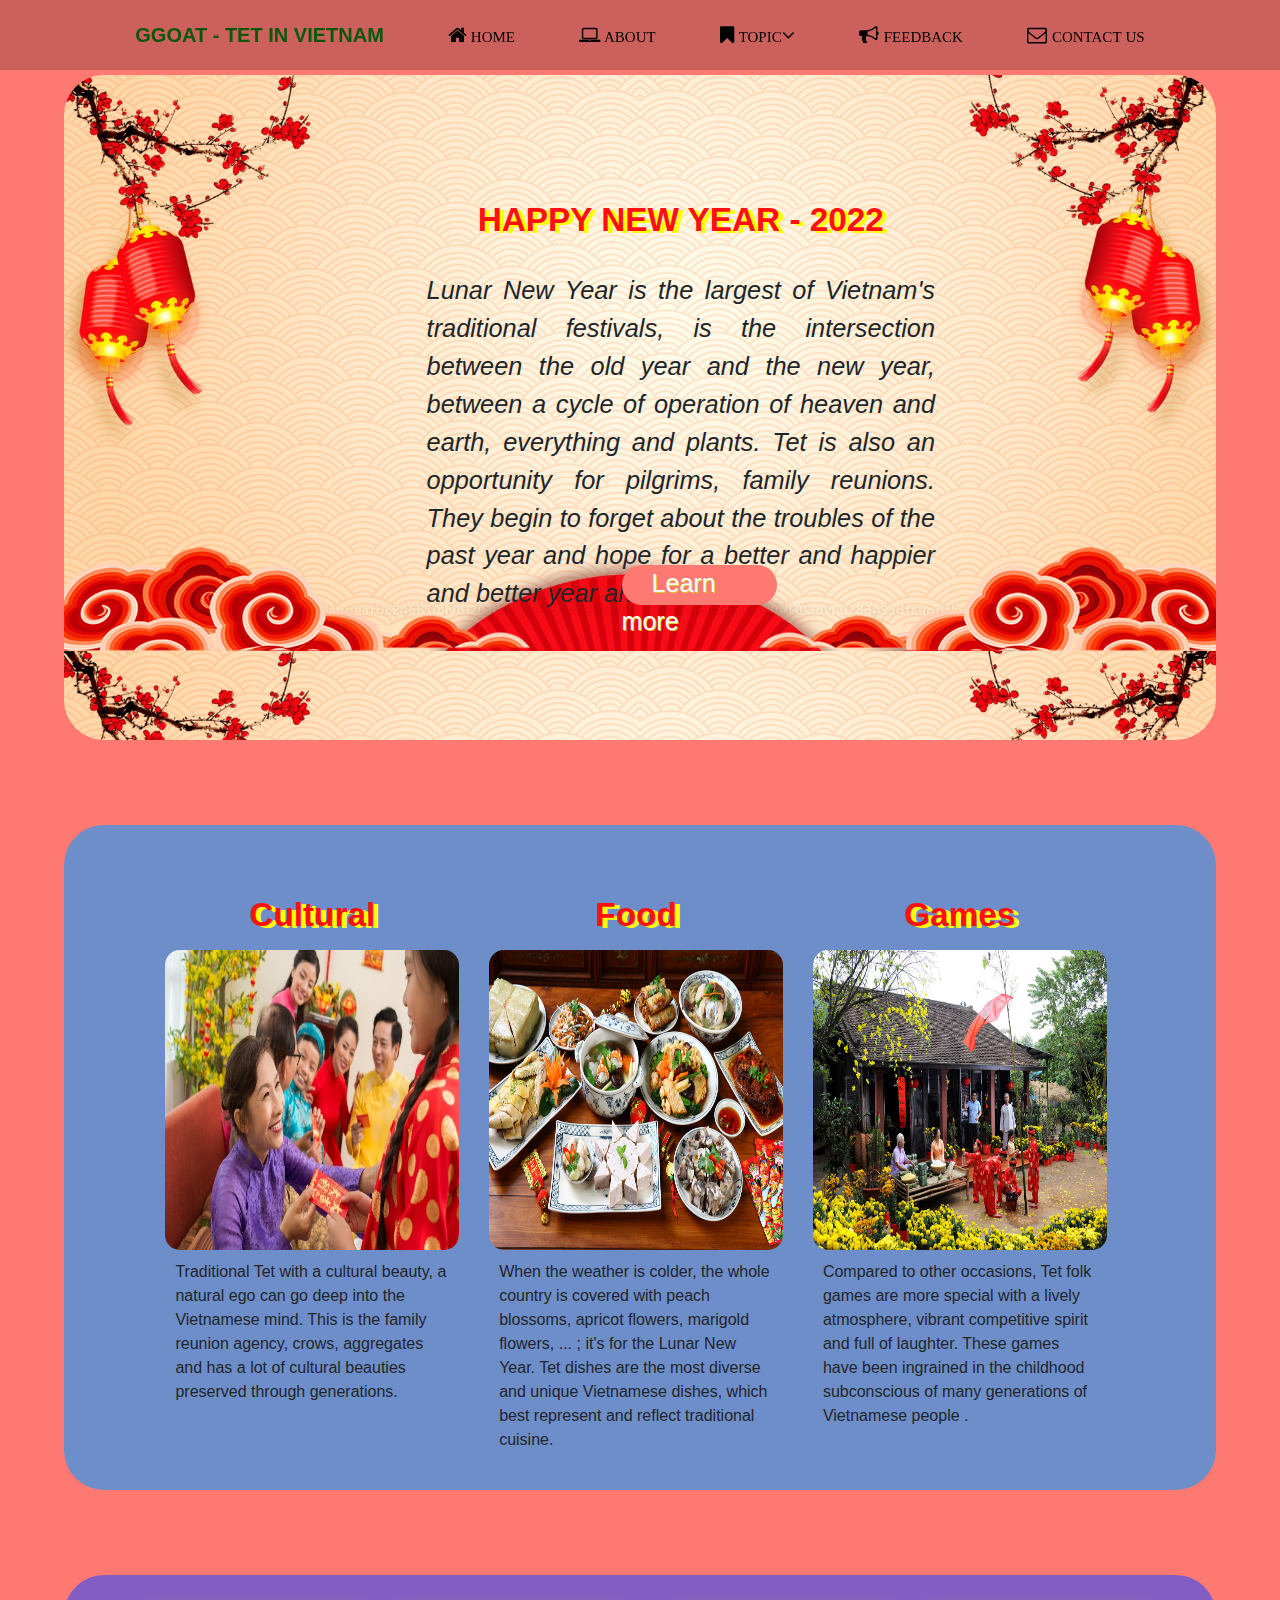
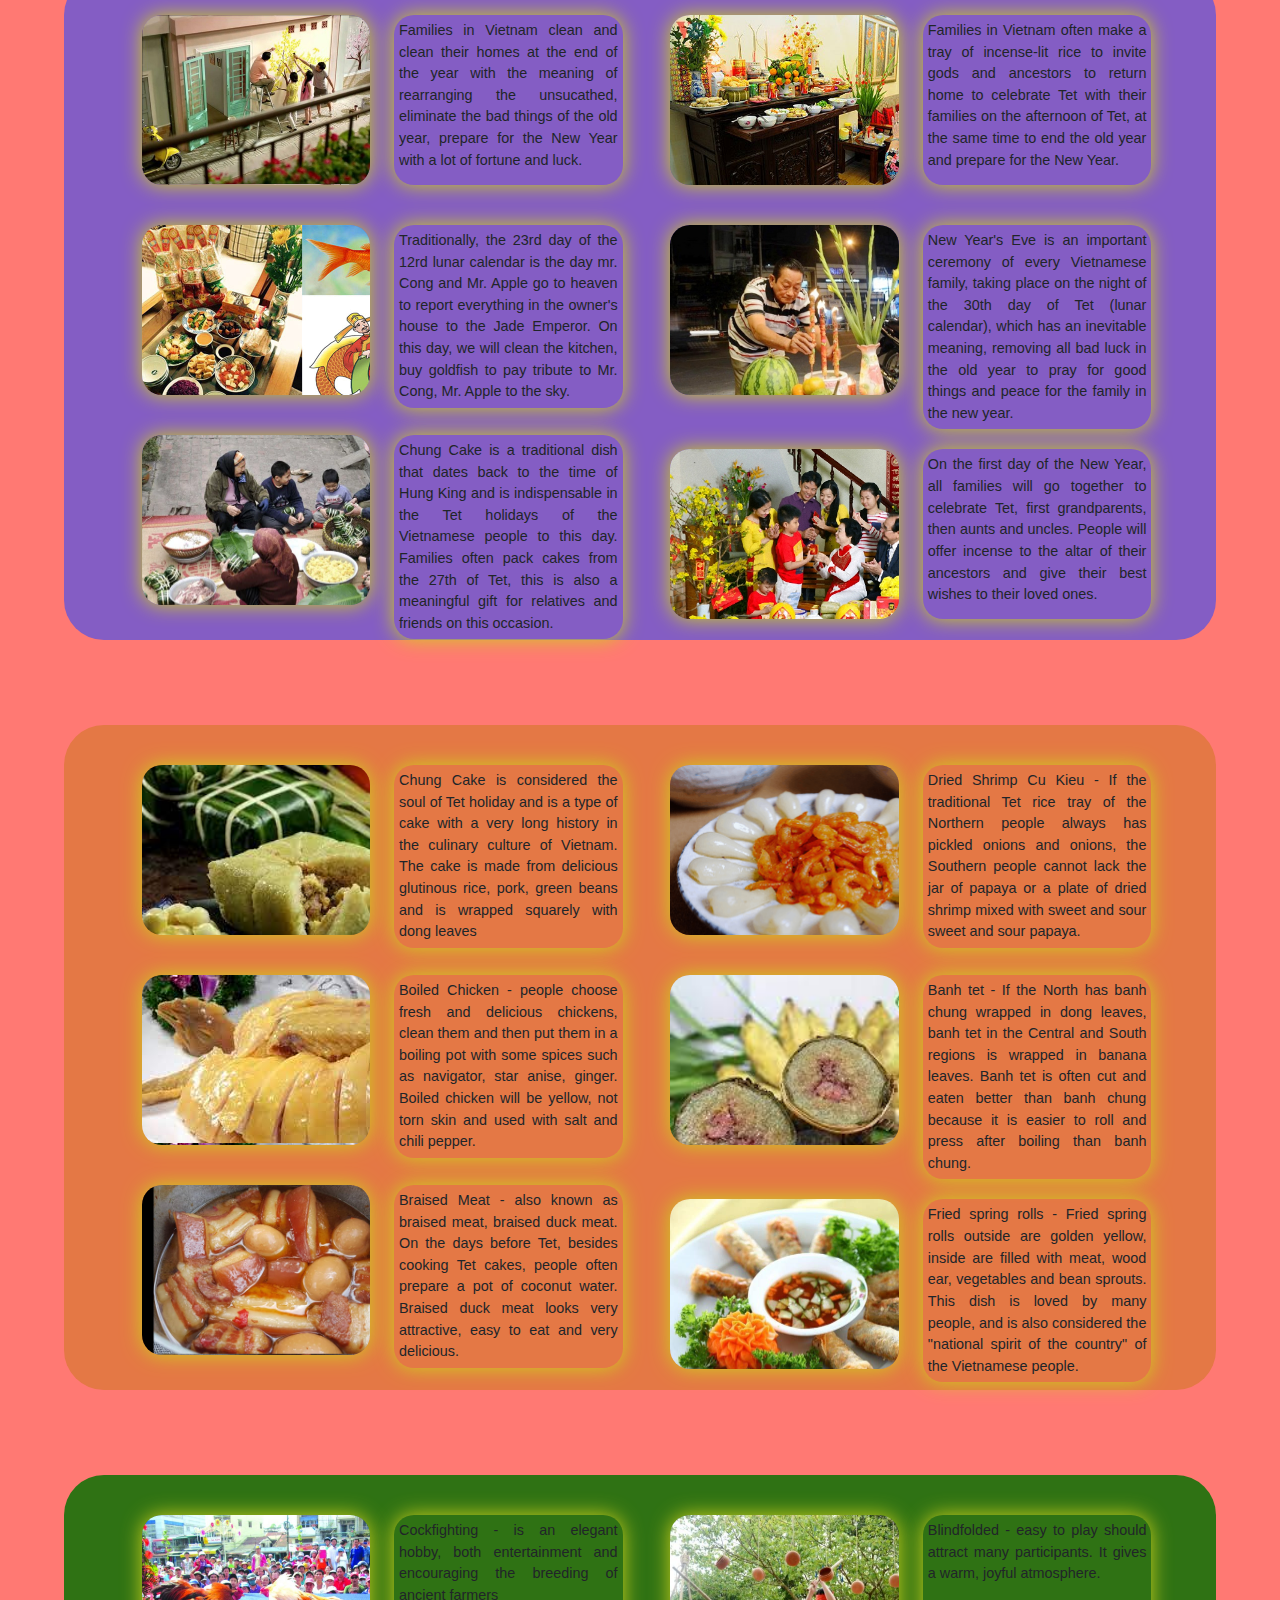
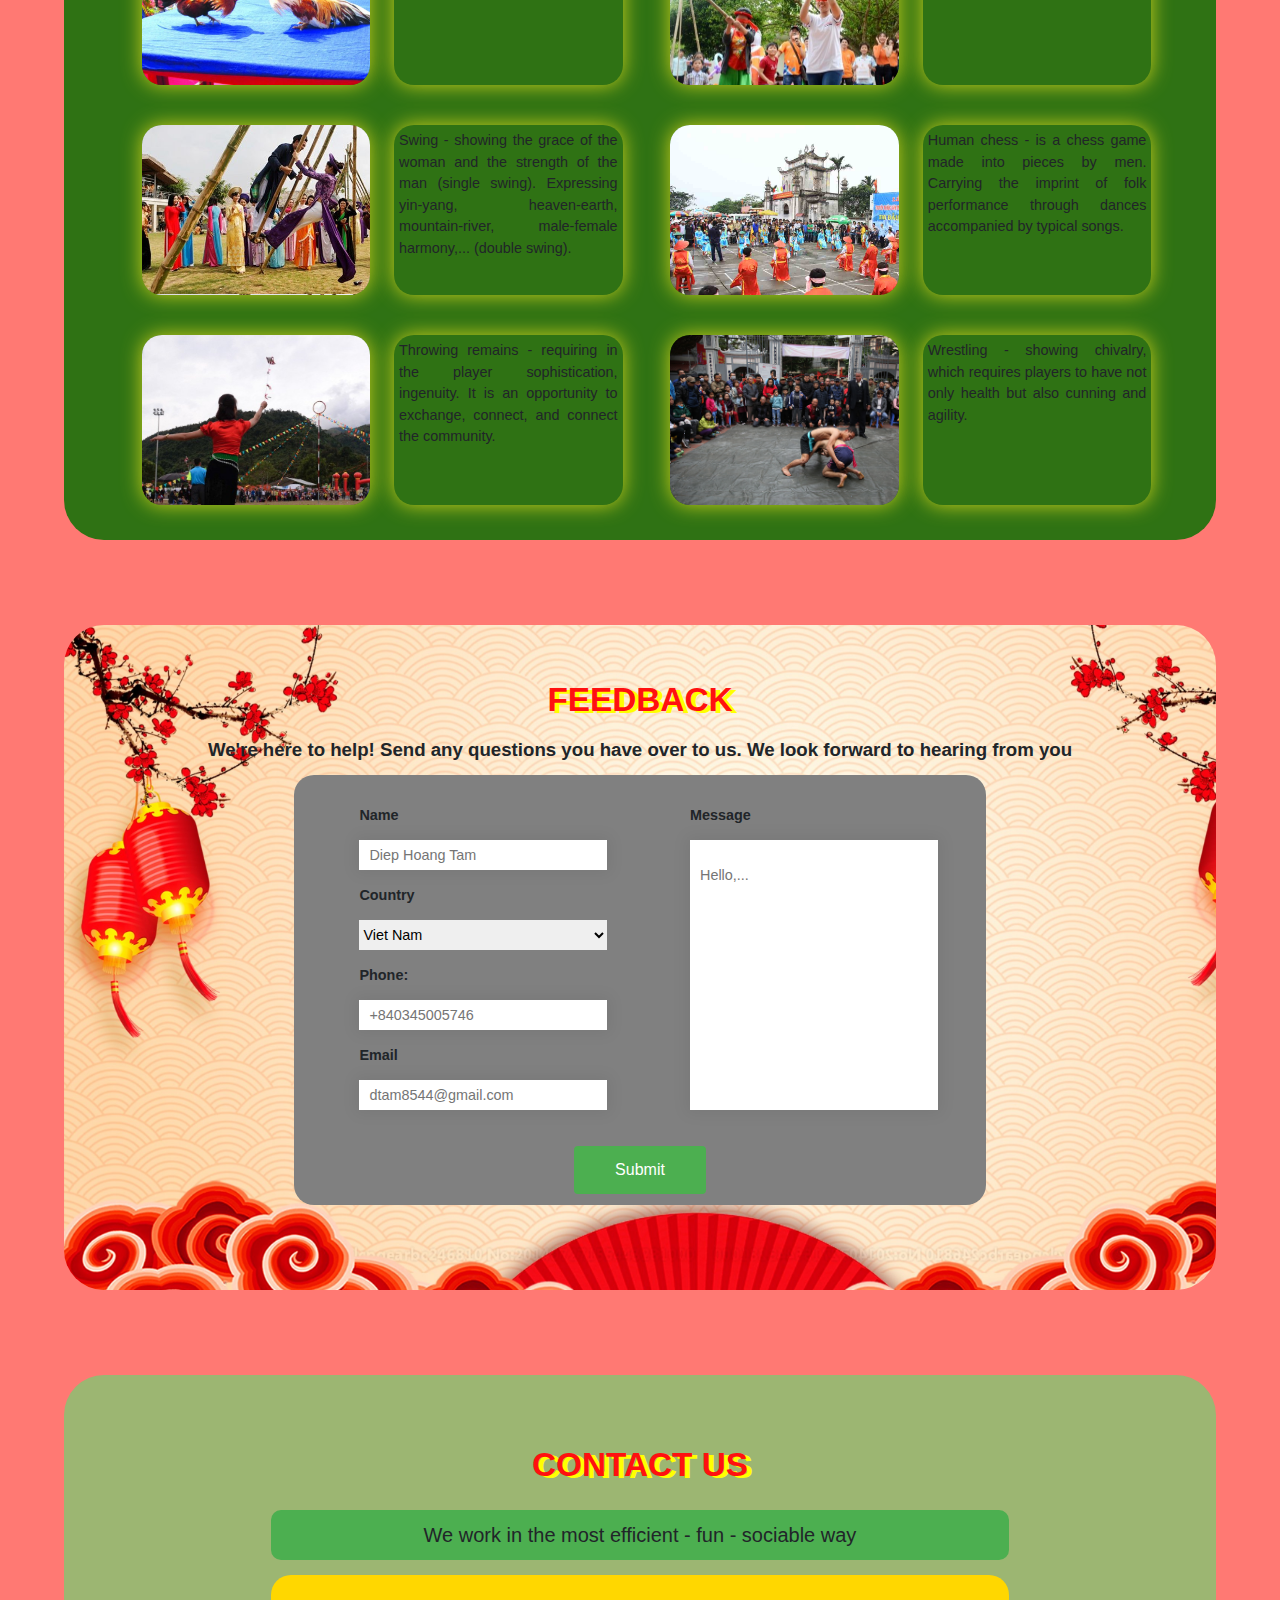
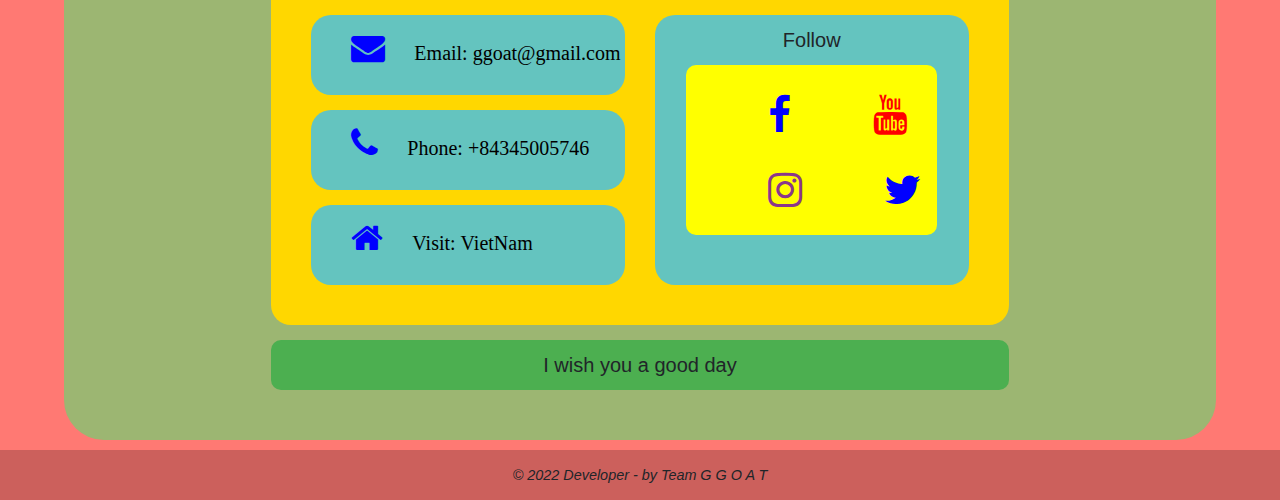
<file: index.html>
<!DOCTYPE html>
<html lang="en">

<head>
  <meta charset="UTF-8" />
  <meta http-equiv="X-UA-Compatible" content="IE=edge" />
  <meta name="viewport" content="width=device-width, initial-scale=1.0" />
  <title>Tet in Vietnam</title>
  <link rel="stylesheet" href="https://cdnjs.cloudflare.com/ajax/libs/font-awesome/4.7.0/css/font-awesome.min.css">
  <link rel="stylesheet" href="main.css" />
  <link rel="shortcut icon" href="images/logo.png" type="image/x-icon">
  <script type="text/javascript" src="http://vipprao.wap.sh/holiday_tet/hoa-mai-roi.js"></script>
  <script type="text/javascript" src="https://sharethuthuat.com/php/tet/tet.js"></script>
  <link rel="stylesheet" href="https://cdnjs.cloudflare.com/ajax/libs/font-awesome/4.7.0/css/font-awesome.min.css">
</head>

<body>

  <script src="https://uhchat.net/code.php?f=fb2a6a"></script>

  <div class="web">
    <div id="header"></div>

    <!-- menu website -->
    <nav>

      <div class="menu">
        <ul class="menu_1">
          <li><a id="nameweb" href="">GGOAT - TET IN VIETNAM</a> </li>
          <li><a href="#trangchu" class="fa fa-home"><span> Home</span></a></li>
          <li><a href="#gioithieu" class="fa fa-laptop"><span> About</span></a></li>

          <li><a href="#topic" class="fa fa-bookmark"> <span> Topic</span><i class="fa fa-angle-down"></i></a>
            <ul class="menu_2">
              <li><a href="#vanhoa">Cultural</a></li>
              <li><a href="#amthuc">Food</a></li>
              <li><a href="#trochoi">Games</a></li>
            </ul>
          </li>
          <li><a href="#gopy" class="fa fa-bullhorn"> <span> Feedback</span></s></a></li>

          <li><a href="#lienhe" class="fa fa-envelope-o"> <span> Contact us</span></a></li>
        </ul>
      </div>

      <!-- <div class="search">
          <input type="search" placeholder="search...">
          <button>Search</button>
        </div> -->

      <label for="bar_mobile" class="bar"> <i class="fa fa-bars"></i></label>
      <input type="checkbox" name="" class="bar_input" id="bar_mobile">



      <!-- mobile -->
      <div class="menu_mobile">
        <label for="bar_mobile" class="close"><i class="fa fa-close"></i></label>
        <ul class="menu_mobile1">
          <li><a href="#trangchu">Home</a></li>
          <li><a href="#gioithieu">About</a></li>
          <li><a href="#topic">Topic<i class="fa fa-angle-down"></i></a>
            <ul class="menu_mobile2">
              <li><a href="#vanhoa">Cultural</a></li>
              <li><a href="#amthuc">Food</a></li>
              <li><a href="#trochoi">Games</a></li>
            </ul>
          </li>
          <li><a href="#gopy">Feedback</a></li>
          <li><a href="#lienhe">Contact us</a></li>
        </ul>
      </div>

    </nav>



    <div class="main">
      <div class="content">

        <div id="trangchu">
          <div class="box home">
            <div class="boxcenter">
              <div class="boxtop">
                <h2>HAPPY NEW YEAR - 2022</h2>
                <br>
                <p>Lunar New Year is the largest of Vietnam's traditional festivals,
                  is the intersection between the old year and the new year, between a cycle of operation of heaven and
                  earth, everything and plants.
                  Tet is also an opportunity for pilgrims, family reunions.
                  They begin to forget about the troubles of the past year and hope for a better and happier and better
                  year ahead.

                </p>
              </div>


              <div class="boxbottum">
                <!-- <a href="https://en.wikipedia.org/wiki/T%E1%BA%BFt" target="_blank"><button>Learn more</button></a> -->
                <a href="https://en.wikipedia.org/wiki/T%E1%BA%BFt" target="_blank">Learn more</a>
              </div>
            </div>
          </div>
        </div>

        <div id="gioithieu">
          <div class="box about">
            <div class="about-center">
              <div class="about-1">
                <div class="about-title">
                  <a href="#vanhoa">
                    <h2 class="title-content">Cultural</h2>
                  </a>

                </div>

                <a href="#vanhoa">

                  <div class="about-img about-vanhoa"></div>
                </a>

                <div class="about-txt">
                  <span>Traditional Tet with a cultural beauty, a natural ego can go deep into the Vietnamese mind. This
                    is the family reunion agency, crows, aggregates and has a lot of cultural beauties preserved through
                    generations.
                  </span>
                </div>
              </div>
              <div class="about-1">
                <div class="about-title">
                  <a href="#amthuc">
                    <h2 class="title-content">Food</h2>
                  </a>

                </div>
                <a href="#amthuc">

                  <div class="about-img about-amthuc"></div>

                </a>
                <div class="about-txt">
                  <span>When the weather is colder, the whole country is covered with peach blossoms, apricot flowers,
                    marigold flowers, ... ; it's for the Lunar New Year. Tet dishes are the most diverse and unique
                    Vietnamese dishes, which best represent and reflect traditional cuisine.
                  </span>
                </div>
              </div>
              <div class="about-1">
                <div class="about-title">
                  <a href="#trochoi">
                    <h2 class="title-content">Games</h2>
                  </a>

                </div>
                <a href="#trochoi">
                  <div class="about-img about-trochoi"></div>
                </a>
                <div class="about-txt">
                  <span>Compared to other occasions, Tet folk games are more special with a lively atmosphere, vibrant
                    competitive spirit and full of laughter. These games have been ingrained in the childhood
                    subconscious of many generations of Vietnamese people .</span>
                </div>
              </div>
            </div>

          </div>
        </div>

        <div id="vanhoa">
          <div class="box cultural">
            <div class="boxcenter">

              <div class="boxleft">
                <div class="images anh1"> </div>
                <div class="txt">
                  <p>Families in Vietnam clean and clean their homes at the end of the year with the meaning of
                    rearranging the unsucathed,
                    eliminate the bad things of the old year, prepare for the New Year with a lot of fortune and luck.
                  </p>
                </div>
                <div class="images anh2"></div>
                <div class="txt">
                  <p>Traditionally, the 23rd day of the 12rd lunar calendar is the day mr. Cong and Mr. Apple go to
                    heaven to report everything in the owner's house to the Jade Emperor.
                    On this day, we will clean the kitchen, buy goldfish to pay tribute to Mr. Cong, Mr. Apple to the
                    sky.
                  </p>
                </div>
                <div class="images anh3"> </div>
                <div class="txt">
                  <p>Chung Cake is a traditional dish that dates back to the time of Hung King and is indispensable in
                    the Tet holidays of the Vietnamese people to this day.
                    Families often pack cakes from the 27th of Tet, this is also a meaningful gift for relatives and
                    friends on this occasion.
                  </p>
                </div>
              </div>


              <div class="boxright">
                <div class="images anh4"> </div>
                <div class="txt">
                  <p>Families in Vietnam often make a tray of incense-lit rice to invite gods and ancestors to return
                    home to celebrate Tet with their families on the afternoon of Tet,
                    at the same time to end the old year and prepare for the New Year.
                  </p>
                </div>
                <div class="images anh5"></div>
                <div class="txt">
                  <p>New Year's Eve is an important ceremony of every Vietnamese family, taking place on the night of
                    the 30th day of Tet (lunar calendar), which has an inevitable meaning,
                    removing all bad luck in the old year to pray for good things and peace for the family in the new
                    year.
                  </p>
                </div>
                <div class="images anh6"> </div>
                <div class="txt">
                  <p>On the first day of the New Year, all families will go together to celebrate Tet, first
                    grandparents, then aunts and uncles.
                    People will offer incense to the altar of their ancestors and give their best wishes to their loved
                    ones.
                  </p>

                </div>
              </div>
            </div>
          </div>
        </div>

        <div id="amthuc">
          <div class="box food">
            <div class="boxcenter">
              <div class="boxleft">

                <div class="images anh1"> </div>
                <div class="txt">
                  <p>Chung Cake is considered the soul of Tet holiday and is a type of cake with a
                    very long history in the culinary culture of Vietnam. The cake is made from delicious glutinous
                    rice, pork, green beans and is wrapped squarely with dong leaves</p>
                </div>
                <div class="images anh2"></div>
                <div class="txt">
                  <p>Boiled Chicken - people choose fresh and delicious chickens, clean them and then put them in a
                    boiling pot with some spices such as navigator, star anise, ginger. Boiled chicken will be yellow,
                    not torn skin and used with salt and chili pepper.</p>
                </div>
                <div class="images anh3"> </div>
                <div class="txt">
                  <p>Braised Meat - also known as braised meat, braised duck meat. On the days
                    before Tet, besides cooking Tet cakes, people often prepare a pot of coconut water. Braised duck
                    meat looks very attractive, easy to eat and very delicious.</p>

                </div>
              </div>

              <div class="boxright">
                <div class="images anh4"> </div>
                <div class="txt">
                  <p>Dried Shrimp Cu Kieu - If the traditional Tet rice tray of the Northern people always has
                    pickled onions and onions, the Southern people cannot lack the jar of papaya or a plate of dried
                    shrimp mixed with sweet and sour sweet and sour papaya.</p>
                </div>
                <div class="images anh5"></div>
                <div class="txt">
                  <p>Banh tet - If the North has banh chung wrapped in dong leaves, banh tet in the Central and
                    South regions is wrapped in banana leaves. Banh tet is often cut and eaten better than banh chung
                    because it is easier to roll and press after boiling than banh chung.</p>
                </div>
                <div class="images anh6"> </div>
                <div class="txt">
                  <p>Fried spring rolls - Fried spring rolls outside are golden yellow, inside are filled with
                    meat, wood ear, vegetables and bean sprouts. This dish is loved by many people, and is also
                    considered the "national spirit of the country" of the Vietnamese people.</p>
                </div>
              </div>
            </div>
          </div>
        </div>

        <div id="trochoi">
          <div class="box play">

            <div class="boxcenter">
              <div class="boxleft">
                <div class="images anh1"> </div>
                <div class="txt">
                  <!-- chọi gà -->
                  <p>Cockfighting - is an elegant hobby, both entertainment and encouraging the
                    breeding of ancient farmers</p>
                </div>

                <div class="images anh2"></div>
                <div class="txt">
                  <!-- đánh đu -->
                  <p>Swing - showing the grace of the woman and the strength of the man (single swing).
                    Expressing yin-yang, heaven-earth, mountain-river, male-female harmony,... (double swing).
                  </p>
                </div>

                <div class="images anh3"> </div>
                <!-- ném còn -->
                <div class="txt">
                  <p>Throwing remains - requiring in the player sophistication, ingenuity.
                    It is an opportunity to exchange, connect, and connect the community.</p>
                </div>
              </div>

              <div class="boxright">
                <div class="images anh4"> </div>
                <!-- bịp mắt đập niêu -->
                <div class="txt">
                  <p>Blindfolded - easy to play should attract many participants.
                    It gives a warm, joyful atmosphere.</p>
                </div>

                <div class="images anh5"></div>
                <!-- cờ người -->
                <div class="txt">
                  <p>Human chess - is a chess game made into pieces by men.
                    Carrying the imprint of folk performance through dances accompanied by typical songs.</p>
                </div>

                <div class="images anh6"> </div>
                <!-- đấu vật -->
                <div class="txt">
                  <p>Wrestling - showing chivalry, which requires players to
                    have not only health but also cunning and agility.</p>

                </div>
              </div>
            </div>
          </div>
        </div>



        <div id="gopy">
          <div class="box feedback">
            <h2 class="title-content">FEEDBACK</h2>
            <p>We're here to help! Send any questions you have over to us.
              We look forward to hearing from you</p>

            <form class="form">

              <div class="form-left">
                <div class="box-left">
                  <label al>Name</label> <br>
                  <input type="text" id="form-focus" class="control" placeholder="Diep Hoang Tam">

                </div>

                <div class="box-left">
                  <label>Country</label> <br>
                  <select class="control" id="form-focus">
                    <option value="">Select Country</option>
                    <option value="['Nigeria','NG']">Nigeria</option>
                    <option value="['Afghanistan','AF']">Afghanistan</option>
                    <option value="['Ãƒâ€¦land Islands','AX']">Ãƒâ€¦land Islands</option>
                    <option value="['Albania','AL']">Albania</option>
                    <option value="['Algeria','DZ']">Algeria</option>
                    <option value="['American Samoa','AS']">American Samoa</option>
                    <option value="['Andorra','AD']">Andorra</option>
                    <option value="['Angola','AO']">Angola</option>
                    <option value="['Anguilla','AI']">Anguilla</option>
                    <option value="['Antarctica','AQ']">Antarctica</option>
                    <option value="['Antigua and Barbuda','AG']">
                      Antigua and Barbuda
                    </option>
                    <option value="['Argentina','AR']">Argentina</option>
                    <option value="['Armenia','AM']">Armenia</option>
                    <option value="['Aruba','AW']">Aruba</option>
                    <option value="['Australia','AU']">Australia</option>
                    <option value="['Austria','AT']">Austria</option>
                    <option value="['Azerbaijan','AZ']">Azerbaijan</option>
                    <option value="['Bahamas','BS']">Bahamas</option>
                    <option value="['Bahrain','BH']">Bahrain</option>
                    <option value="['Bangladesh','BD']">Bangladesh</option>
                    <option value="['Barbados','BB']">Barbados</option>
                    <option value="['Belarus','BY']">Belarus</option>
                    <option value="['Belgium','BE']">Belgium</option>
                    <option value="['Belize','BZ']">Belize</option>
                    <option value="['Benin','BJ']">Benin</option>
                    <option value="['Bermuda','BM']">Bermuda</option>
                    <option value="['Bhutan','BT']">Bhutan</option>
                    <option value="['Bolivia, Plurinational State of','BO']">
                      "Bolivia, Plurinational State of"
                    </option>
                    <option value="['Bonaire, Sint Eustatius and Saba','BQ']">
                      "Bonaire, Sint Eustatius and Saba"
                    </option>
                    <option value="['Bosnia and Herzegovina','BA']">
                      Bosnia and Herzegovina
                    </option>
                    <option value="['Botswana','BW']">Botswana</option>
                    <option value="['Bouvet Island','BV']">Bouvet Island</option>
                    <option value="['Brazil','BR']">Brazil</option>
                    <option value="['British Indian Ocean Territory','IO']">
                      British Indian Ocean Territory
                    </option>
                    <option value="['Brunei Darussalam','BN']">Brunei Darussalam</option>
                    <option value="['Bulgaria','BG']">Bulgaria</option>
                    <option value="['Burkina Faso','BF']">Burkina Faso</option>
                    <option value="['Burundi','BI']">Burundi</option>
                    <option value="['Cambodia','KH']">Cambodia</option>
                    <option value="['Cameroon','CM']">Cameroon</option>
                    <option value="['Canada','CA']">Canada</option>
                    <option value="['Cape Verde','CV']">Cape Verde</option>
                    <option value="['Cayman Islands','KY']">Cayman Islands</option>
                    <option value="['Central African Republic','CF']">
                      Central African Republic
                    </option>
                    <option value="['Chad','TD']">Chad</option>
                    <option value="['Chile','CL']">Chile</option>
                    <option value="['China','CN']">China</option>
                    <option value="['Christmas Island','CX']">Christmas Island</option>
                    <option value="['Cocos (Keeling) Islands','CC']">
                      Cocos (Keeling) Islands
                    </option>
                    <option value="['Colombia','CO']">Colombia</option>
                    <option value="['Comoros','KM']">Comoros</option>
                    <option value="['Congo','CG']">Congo</option>
                    <option value="['Congo, the Democratic Republic of the','CD']">
                      "Congo, the Democratic Republic of the"
                    </option>
                    <option value="['Cook Islands','CK']">Cook Islands</option>
                    <option value="['Costa Rica','CR']">Costa Rica</option>
                    <option value="['CÃƒÂ´te d'Ivoire','CI']">CÃƒÂ´te d'Ivoire</option>
                    <option value="['Croatia','HR']">Croatia</option>
                    <option value="['Cuba','CU']">Cuba</option>
                    <option value="['CuraÃƒÂ§ao','CW']">CuraÃƒÂ§ao</option>
                    <option value="['Cyprus','CY']">Cyprus</option>
                    <option value="['Czech Republic','CZ']">Czech Republic</option>
                    <option value="['Denmark','DK']">Denmark</option>
                    <option value="['Djibouti','DJ']">Djibouti</option>
                    <option value="['Dominica','DM']">Dominica</option>
                    <option value="['Dominican Republic','DO']">
                      Dominican Republic
                    </option>
                    <option value="['Ecuador','EC']">Ecuador</option>
                    <option value="['Egypt','EG']">Egypt</option>
                    <option value="['El Salvador','SV']">El Salvador</option>
                    <option value="['Equatorial Guinea','GQ']">Equatorial Guinea</option>
                    <option value="['Eritrea','ER']">Eritrea</option>
                    <option value="['Estonia','EE']">Estonia</option>
                    <option value="['Ethiopia','ET']">Ethiopia</option>
                    <option value="['Falkland Islands (Malvinas)','FK']">
                      Falkland Islands (Malvinas)
                    </option>
                    <option value="['Faroe Islands','FO']">Faroe Islands</option>
                    <option value="['Fiji','FJ']">Fiji</option>
                    <option value="['Finland','FI']">Finland</option>
                    <option value="['France','FR']">France</option>
                    <option value="['French Guiana','GF']">French Guiana</option>
                    <option value="['French Polynesia','PF']">French Polynesia</option>
                    <option value="['French Southern Territories','TF']">
                      French Southern Territories
                    </option>
                    <option value="['Gabon','GA']">Gabon</option>
                    <option value="['Gambia','GM']">Gambia</option>
                    <option value="['Georgia','GE']">Georgia</option>
                    <option value="['Germany','DE']">Germany</option>
                    <option value="['Ghana','GH']">Ghana</option>
                    <option value="['Gibraltar','GI']">Gibraltar</option>
                    <option value="['Greece','GR']">Greece</option>
                    <option value="['Greenland','GL']">Greenland</option>
                    <option value="['Grenada','GD']">Grenada</option>
                    <option value="['Guadeloupe','GP']">Guadeloupe</option>
                    <option value="['Guam','GU']">Guam</option>
                    <option value="['Guatemala','GT']">Guatemala</option>
                    <option value="['Guernsey','GG']">Guernsey</option>
                    <option value="['Guinea','GN']">Guinea</option>
                    <option value="['Guinea-Bissau','GW']">Guinea-Bissau</option>
                    <option value="['Guyana','GY']">Guyana</option>
                    <option value="['Haiti','HT']">Haiti</option>
                    <option value="['Heard Island and McDonald Islands','HM']">
                      Heard Island and McDonald Islands
                    </option>
                    <option value="['Holy See (Vatican City State)','VA']">
                      Holy See (Vatican City State)
                    </option>
                    <option value="['Honduras','HN']">Honduras</option>
                    <option value="['Hong Kong','HK']">Hong Kong</option>
                    <option value="['Hungary','HU']">Hungary</option>
                    <option value="['Iceland','IS']">Iceland</option>
                    <option value="['India','IN']">India</option>
                    <option value="['Indonesia','ID']">Indonesia</option>
                    <option value="['Iran, Islamic Republic of','IR']">
                      "Iran, Islamic Republic of"
                    </option>
                    <option value="['Iraq','IQ']">Iraq</option>
                    <option value="['Ireland','IE']">Ireland</option>
                    <option value="['Isle of Man','IM']">Isle of Man</option>
                    <option value="['Israel','IL']">Israel</option>
                    <option value="['Italy','IT']">Italy</option>
                    <option value="['Jamaica','JM']">Jamaica</option>
                    <option value="['Japan','JP']">Japan</option>
                    <option value="['Jersey','JE']">Jersey</option>
                    <option value="['Jordan','JO']">Jordan</option>
                    <option value="['Kazakhstan','KZ']">Kazakhstan</option>
                    <option value="['Kenya','KE']">Kenya</option>
                    <option value="['Kiribati','KI']">Kiribati</option>
                    <option value="['Korea, Democratic People's Republic of','KP']">
                      "Korea, Democratic People's Republic of"
                    </option>
                    <option value="['Korea, Republic of','KR']">
                      "Korea, Republic of"
                    </option>
                    <option value="['Kuwait','KW']">Kuwait</option>
                    <option value="[Kyrgyzstan','KG']">yrgyzstan</option>
                    <option value="['Lao People`s Democratic Republic','LA']">
                      Lao People's Democratic Republic
                    </option>
                    <option value="['Latvia','LV']">Latvia</option>
                    <option value="['Lebanon','LB']">Lebanon</option>
                    <option value="['Lesotho','LS']">Lesotho</option>
                    <option value="['Liberia','LR']">Liberia</option>
                    <option value="['Libya','LY']">Libya</option>
                    <option value="['Liechtenstein','LI']">Liechtenstein</option>
                    <option value="['Lithuania','LT']">Lithuania</option>
                    <option value="['Luxembourg','LU']">Luxembourg</option>
                    <option value="['Macao','MO']">Macao</option>
                    <option value="['Macedonia, the Former Yugoslav Republic of','MK']">
                      "Macedonia, the Former Yugoslav Republic of"
                    </option>
                    <option value="['Madagascar','MG']">Madagascar</option>
                    <option value="['Malawi','MW']">Malawi</option>
                    <option value="['Malaysia','MY']">Malaysia</option>
                    <option value="['Maldives','MV']">Maldives</option>
                    <option value="['Mali','ML']">Mali</option>
                    <option value="['Malta','MT']">Malta</option>
                    <option value="['Marshall Islands','MH']">Marshall Islands</option>
                    <option value="['Martinique','MQ']">Martinique</option>
                    <option value="['Mauritania','MR']">Mauritania</option>
                    <option value="['Mauritius','MU']">Mauritius</option>
                    <option value="['Mayotte','YT']">Mayotte</option>
                    <option value="['Mexico','MX']">Mexico</option>
                    <option value="['Micronesia, Federated States of','FM']">
                      "Micronesia, Federated States of
                    </option>
                    <option value="['Moldova, Republic of','MD']">
                      "Moldova, Republic of"
                    </option>
                    <option value="['Monaco','MC']">Monaco</option>
                    <option value="['Mongolia','MN']">Mongolia</option>
                    <option value="['Montenegro','ME']">Montenegro</option>
                    <option value="['Montserrat','MS']">Montserrat</option>
                    <option value="['Morocco','MA']">Morocco</option>
                    <option value="['Mozambique','MZ']">Mozambique</option>
                    <option value="['Myanmar','MM']">Myanmar</option>
                    <option value="['Namibia','NA']">Namibia</option>
                    <option value="['Nauru','NR']">Nauru</option>
                    <option value="['Nepal','NP']">Nepal</option>
                    <option value="['Netherlands','NL']">Netherlands</option>
                    <option value="['New Caledonia','NC']">New Caledonia</option>
                    <option value="['New Zealand','NZ']">New Zealand</option>
                    <option value="['Nicaragua','NI']">Nicaragua</option>
                    <option value="['Niger','NE']">Niger</option>
                    <option value="['Niue','NU']">Niue</option>
                    <option value="['Norfolk Island','NF']">Norfolk Island</option>
                    <option value="['Northern Mariana Islands','MP']">
                      Northern Mariana Islands
                    </option>
                    <option value="['Norway','NO']">Norway</option>
                    <option value="['Oman','OM']">Oman</option>
                    <option value="['Pakistan','PK']">Pakistan</option>
                    <option value="['Palau','PW']">Palau</option>
                    <option value="['Palestine, State of','PS']">
                      "Palestine, State of"
                    </option>
                    <option value="['Panama','PA']">Panama</option>
                    <option value="['Papua New Guinea','PG']">Papua New Guinea</option>
                    <option value="['Paraguay','PY']">Paraguay</option>
                    <option value="['Peru','PE']">Peru</option>
                    <option value="['Philippines','PH']">Philippines</option>
                    <option value="['Pitcairn','PN']">Pitcairn</option>
                    <option value="['Poland','PL']">Poland</option>
                    <option value="['Portugal','PT']">Portugal</option>
                    <option value="['Puerto Rico','PR']">Puerto Rico</option>
                    <option value="['Qatar','QA']">Qatar</option>
                    <option value="['RÃƒÂ©union','RE']">RÃƒÂ©union</option>
                    <option value="['Romania','RO']">Romania</option>
                    <option value="['Russian Federation','RU']">
                      Russian Federation
                    </option>
                    <option value="['Rwanda','RW']">Rwanda</option>
                    <option value="['Saint BarthÃƒÂ©lemy','BL']">
                      Saint BarthÃƒÂ©lemy
                    </option>
                    <option value="['Saint Helena','Ascension and Tristan da Cunha','SH']">
                      "Saint Helena, Ascension and Tristan da Cunha"
                    </option>
                    <option value="['Saint Kitts and Nevis','KN']">
                      Saint Kitts and Nevis
                    </option>
                    <option value="['Saint Lucia','LC']">Saint Lucia</option>
                    <option value="['Saint Martin (French part)','MF']">
                      Saint Martin (French part)
                    </option>
                    <option value="['Saint Pierre and Miquelon','PM']">
                      Saint Pierre and Miquelon
                    </option>
                    <option value="['Saint Vincent and the Grenadines','VC']">
                      Saint Vincent and the Grenadines
                    </option>
                    <option value="['Samoa','WS']">Samoa</option>
                    <option value="['San Marino','SM']">San Marino</option>
                    <option value="['Sao Tome and Principe','ST']">
                      Sao Tome and Principe
                    </option>
                    <option value="['Saudi Arabia','SA']">Saudi Arabia</option>
                    <option value="['Senegal','SN']">Senegal</option>
                    <option value="['Serbia','RS']">Serbia</option>
                    <option value="['Seychelles','SC']">Seychelles</option>
                    <option value="['Sierra Leone','SL']">Sierra Leone</option>
                    <option value="['Singapore','SG']">Singapore</option>
                    <option value="['Sint Maarten (Dutch part)','SX']">
                      Sint Maarten (Dutch part)
                    </option>
                    <option value="['Slovakia','SK']">Slovakia</option>
                    <option value="['Slovenia','SI']">Slovenia</option>
                    <option value="['Solomon Islands','SB']">Solomon Islands</option>
                    <option value="['Somalia','SO']">Somalia</option>
                    <option value="['South Africa','ZA']">South Africa</option>
                    <option value="['South Georgia and the South Sandwich Islands','GS']">
                      South Georgia and the South Sandwich Islands
                    </option>
                    <option value="['South Sudan','SS']">South Sudan</option>
                    <option value="['Spain','ES']">Spain</option>
                    <option value="['Sri Lanka','LK']">Sri Lanka</option>
                    <option value="['Sudan','SD']">Sudan</option>
                    <option value="['Suriname','SR']">Suriname</option>
                    <option value="['Svalbard and Jan Mayen','SJ']">
                      Svalbard and Jan Mayen
                    </option>
                    <option value="['Swaziland','SZ']">Swaziland</option>
                    <option value="['Sweden','SE']">Sweden</option>
                    <option value="['Switzerland','CH']">Switzerland</option>
                    <option value="['Syrian Arab Republic','SY']">
                      Syrian Arab Republic
                    </option>
                    <option value="['Taiwan, Province of China','TW']">
                      "Taiwan, Province of China"
                    </option>
                    <option value="['Tajikistan','TJ']">Tajikistan</option>
                    <option value="['Tanzania, United Republic of','TZ']">
                      "Tanzania, United Republic of"
                    </option>
                    <option value="['Thailand','TH']">Thailand</option>
                    <option value="['Timor-Leste','TL']">Timor-Leste</option>
                    <option value="['Togo','TG']">Togo</option>
                    <option value="['Tokelau','TK']">Tokelau</option>
                    <option value="['Tonga','TO']">Tonga</option>
                    <option value="['Trinidad and Tobago','TT']">
                      Trinidad and Tobago
                    </option>
                    <option value="['Tunisia','TN']">Tunisia</option>
                    <option value="['Turkey','TR']">Turkey</option>
                    <option value="['Turkmenistan','TM']">Turkmenistan</option>
                    <option value="['Turks and Caicos Islands','TC']">
                      Turks and Caicos Islands
                    </option>
                    <option value="['Tuvalu','TV']">Tuvalu</option>
                    <option value="['Uganda','UG']">Uganda</option>
                    <option value="['Ukraine','UA']">Ukraine</option>
                    <option value="['United Arab Emirates','AE']">
                      United Arab Emirates
                    </option>
                    <option value="['United Kingdom','GB']">United Kingdom</option>
                    <option value="['United States','US']">United States</option>
                    <option value="['United States Minor Outlying Islands','UM']">
                      United States Minor Outlying Islands
                    </option>
                    <option value="['Uruguay','UY']">Uruguay</option>
                    <option value="['Uzbekistan','UZ']">Uzbekistan</option>
                    <option value="['Vanuatu','VU']">Vanuatu</option>
                    <option value="['Venezuela, Bolivarian Republic of','VE']">
                      "Venezuela, Bolivarian Republic of"
                    </option>
                    <option selected value="['Viet Nam','VN']">Viet Nam</option>
                    <option value="['Virgin Islands, British','VG']">
                      "Virgin Islands, British"
                    </option>
                    <option value="['Virgin Islands, U.S.','VI']">
                      "Virgin Islands, U.S."
                    </option>
                    <option value="['Wallis and Futuna','WF']">Wallis and Futuna</option>
                    <option value="['Western Sahara','EH']">Western Sahara</option>
                    <option value="['Yemen','YE']">Yemen</option>
                    <option value="['Zambia','ZM']">Zambia</option>
                    <option value="['Zimbabwe','ZW']">Zimbabwe</option>
                  </select>
                </div>
                <div class="box-left">
                  <label>Phone:</label> <br>
                  <input type="tel" id="form-focus" class="control" placeholder="+840345005746">
                </div>
                <div class="box-left">
                  <label>Email</label> <br>
                  <input type="email" id="form-focus" class="control" placeholder="dtam8544@gmail.com">
                </div>
              </div>


              <div class="form-right">
                <label>Message</label><br>
                <textarea style="resize: none;" placeholder="Hello,..." class="control-text" name="messgae"
                  id="form-focus" cols="30" rows="10"></textarea>
              </div>

              <div class="form-bottom">
                <button type="submit"><span>Submit</span></button>
              </div>

            </form>

          </div>
        </div>


        <div id="lienhe">
          <div class="box">
            <div class="box contact">
              <div class="box-center">
                <div class="title">
                  <h3 class="title-content">CONTACT US</h3>
                </div>
                <div class="title-1"><span>
                    We work in the most efficient - fun - sociable way</span></div>
                <div class="container">
                  <div class="box1">
                    <div class="socical-left">
                      <i class="fa fa-envelope" style="font-size:34px">
                        <span>Email: ggoat@gmail.com</span>
                      </i>
                    </div>
                    <div class="socical-left">
                      <i class="fa fa-phone" style="font-size:34px">
                        <span>Phone: +84345005746</span>
                      </i>
                    </div>
                    <div class="socical-left">
                      <i class="fa fa-home" style="font-size:34px">
                        <span>Visit: VietNam</span>
                      </i>
                    </div>
                  </div>
                  <div class="box2">
                    <div class="socical-right">

                      <div class="follow">
                        <span>Follow</span>
                      </div>

                      <div class="socical-center">



                        <a href="https://www.facebook.com/tam.diep.71271" target="blank"> <i
                            class="fa fa-facebook-f icon" style="font-size:40px"></i></a>
                        <a href="https://www.youtube.com/" target="blank"> <i class="fa fa-youtube icon"
                            style="font-size:40px"></i></a>
                        <a href="https://www.instagram.com/tam.diep.71271/?hl=en" target="blank"><i
                            class="fa fa-instagram icon" style="font-size:40px"></i></a>
                        <a href="https://twitter.com/?lang=en" target="blank"> <i class="fa fa-twitter icon"
                            style="font-size:40px"></i></a>

                      </div>

                    </div>
                  </div>
                </div>


                <div class="end">
                  <span>I wish you a good day</span>
                </div>
              </div>
            </div>
          </div>
        </div>

      </div>

      <div id="footer">
        <p>© 2022 Developer - by Team G G O A T</p>
      </div>

    </div>

</body>

</html>
</file>
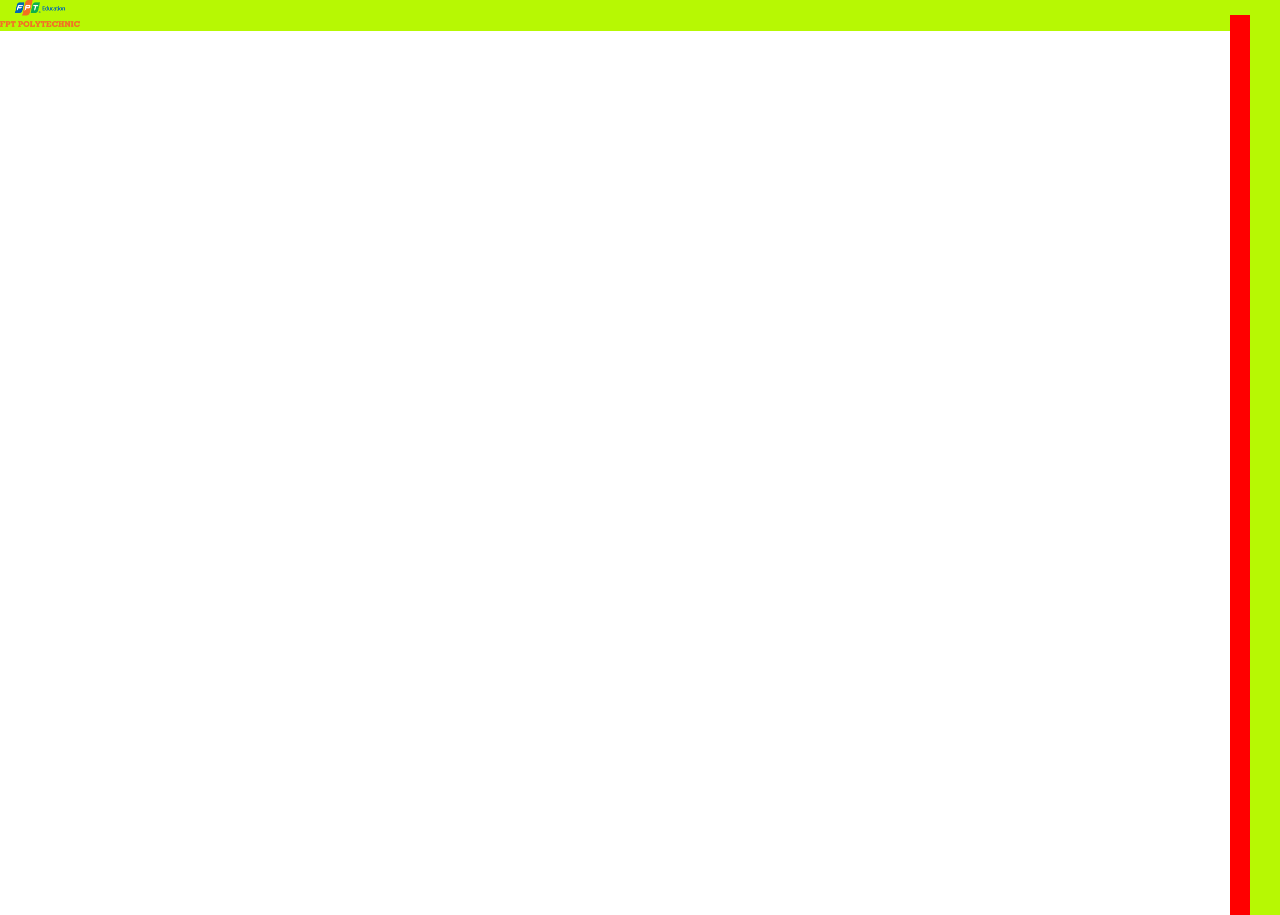
<file: .vscode/demo/index.html>
<!DOCTYPE html>
<html lang="en">
<head>
    <meta charset="UTF-8">
    <meta http-equiv="X-UA-Compatible" content="IE=edge">
    <meta name="viewport" content="width=device-width, initial-scale=1.0">
    <title>Document</title>
    <link rel="stylesheet" href="style.css">
</head>
<body>
    <section class="top">
<div class="row justify-content">
    <div class="logo"> <img src="img/FPT_Polytechnic.png" alt=""></div>
    <div class="menu-bar">
         <span></span>



    </div>

</div>



    </section>
    
</body>
</html>
</file>
<file: main.css>
* {
  margin: 0;
  padding: 0;
  box-sizing: border-box;
  /* line-height: 1.6;
    scroll-behavior: smooth; */
}

body {
  font-family: "Roboto", -apple-system, BlinkMacSystemFont, "Segoe UI", Roboto,
    "Helvetica Neue", Arial, "Noto Sans", sans-serif, "Apple Color Emoji",
    "Segoe UI Emoji", "Segoe UI Symbol", "Noto Color Emoji";
  font-size: 0.9rem;
  font-weight: 400;
  line-height: 1.5;
  color: #212529;
  text-align: left;
  background-color: #fff;
}

.web {
  width: 100%;
  margin: 0 auto;
  display: block;
}

/* #header{

    width: 100%;
    background-color: yellow;
    height: 90px;
  

} */

nav {
  float: left;
  width: 100%;
  height: 70px;
  background-color: rgba(0, 0, 0, 0.2);
  display: flex;
  position: fixed;
  top: 0;
  left: 0;
  justify-content: center;
}

nav .menu .menu_1 li {
  display: inline-block;
  /* list-style: none;
  position: relative; */
}

nav .menu_1 li a {
  line-height: 70px;
  padding: 0 30px;
  text-decoration: none;
  display: block;
  text-transform: uppercase;
  color: #fff;
}

#nameweb {
  font-weight: 800;
  color: rgb(10, 87, 11);
  font-size: 15pt;
}
nav .menu_2 > li:hover a,
nav .menu_1 > li:hover > a {
  color: #000;
}

.menu_1 li:hover > ul {
  display: block;
}

nav .menu_2 {
  display: none;
  position: absolute;
  background-color: rgba(0, 0, 0, 0.2);
}

/*mobile*/

nav .menu_mobile {
  position: fixed;
  top: 0;
  left: 0;
  bottom: 0;
  width: 320px;
  max-width: 100%;
  background-color: rgba(156, 28, 28, 0.2);
  transform: translateX(-100%);
}

nav .menu_mobile1 {
  margin-top: 25px;
}

nav .menu_mobile1 li a {
  text-align: center;
  text-decoration: none;
  display: block;
}

nav .menu_mobile1 > li:hover a,
nav .menu_mobile2 > li:hover > a {
  color: rgb(22, 204, 37);
}

nav .menu_mobile1 li:hover > ul {
  display: block;
}

nav .menu_mobile2 {
  display: none;
}

.menu .fa {
  color: #000;
  font-size: 20px;
}

.menu span {
  font-size: 15px;
}
/* 
nav .search {
  line-height: 70px;
  padding-left: 10px;
} */

nav .bar {
  float: left;
  line-height: 70px;
  font-size: 50px;
  /* margin-left: -70px; */
  display: none;
}

nav .close {
  color: #fff;
  float: right;
  width: 40px;
  height: 40px;
  font-size: 40px;
}

nav .bar_input {
  display: none;
}

nav .bar_input:checked ~ .menu_mobile {
  transform: translateX(0%);
}

/*end mobile */

.main {
  float: left;
  width: 100%;
  background-color: rgb(255, 121, 115);
}

.content {
  width: 90%;
  margin: 0 auto;
}

#trangchu,
#gioithieu,
#vanhoa,
#amthuc,
#trochoi,
#gopy,
#lienhe {
  float: left;
  width: 100%;
  height: 750px;
}

.box {
  margin-top: 75px;
  height: 665px;
  border-radius: 40px;
}

/* .name {
  float: left;
  text-align: left;
  margin-left: 350px;
  text-transform: uppercase;
} */

/*css vao trong nay - box */

.home {
  background-image: url(images/trangchu.jpg);
  background-size: 100%;
}
.about {
  background-color: rgb(110, 142, 201);
  padding-top: 50px;
}

.cultural {
  background-color: rgb(132, 93, 196);
}

.food {
  background-color: rgb(228, 120, 69);
}

.play {
  background-color: rgb(47, 114, 20);
}

.feedback {
  background-image: url(images/feedback.jpg);
  background-size: 1280px 678px;
  text-align: center;
  padding-top: 50px;
  line-height: 50px;
  font-weight: bold;
}
.contact {
  background-color: rgb(156, 182, 114);
  padding-top: 60px;
}

.boxcenter {
  width: 90%;
  min-height: 645px;
  margin: 0 auto;
  padding-top: 20px;
  /* border: 1px solid #000; */
}

/* phan trang chu */

.boxtop {
  float: left;
  width: 50%;
  /* border: 1px solid pink; */
  /* border-radius: 20px;
    box-shadow: 0 0 100px #ddec04; */
  height: 300px;
  margin-top: 100px;
  margin-left: 300px;
}

.boxbottum {
  float: left;
  width: 15%;
  height: 40px;
  margin-top: 70px;
  margin-left: 500px;
  border-radius: 20px;
  background-color: rgb(255, 121, 115);
}

.boxbottum a {
  font-size: 25px;
  text-decoration: none;
  padding-left: 30px;
  color: #fff;
  text-shadow: 1px 1px #dbca2a;
}

.boxbottum a:hover {
  color: #ff1010;
}

.boxtop > p {
  margin: 5px;
  font-size: 19pt;
  font-style: italic;
  text-align: justify;
}
.title-content,
.boxtop > h2 {
  font-size: 25pt;
  font-weight: 800;
  text-align: center;
  color: #ff1010;
  text-shadow: 5px 2px yellow;
}

.about .about-center {
  width: 85%;
  margin: 0 auto;
  height: 550px;
}
.about-1 {
  float: left;
  width: 30%;
  height: 500px;
  margin: 15px;
}

.about-1 a {
  text-decoration: none;
}
.about-img {
  width: 100%;
  height: 300px;
  border-radius: 15px;
  margin-top: 10px;
}

.about-txt {
  width: 100%;
  padding: 10px;
  font-size: 12pt;
}

.about-vanhoa {
  background: url(images/vanhoa.jpg) no-repeat;
  background-size: 100% 100%;
}

.about-amthuc {
  background: url(images/amthuc.jpg) no-repeat;
  background-size: 100% 100%;
}

.about-trochoi {
  background: url(images/trochoi.jpg) no-repeat;
  background-size: 100% 100%;
}

.boxleft {
  float: left;
  width: 49%;
  /* border: 1px solid pink; */
  height: 630px;
}

.boxright {
  float: right;
  width: 49%;
  /* border: 1px solid pink; */
  height: 630px;
}

.images {
  float: left;
  height: 170px;
  width: 45%;
  margin: 20px;
  background-size: 300px;
  border-radius: 20px;
  box-shadow: 0 0 20px rgb(206, 209, 28);
  clear: both;
}

.txt {
  float: right;
  min-height: 170px;
  width: 45%;
  margin-top: 20px;
  margin-right: 7px;
  padding: 5px;
  background-size: 300px;
  border-radius: 20px;
  box-shadow: 0 0 20px rgb(206, 209, 28);
  text-align: justify;
}

#vanhoa .anh1 {
  background-image: url(images/vanhoa/anh1.jpg);
}
#vanhoa .anh2 {
  background-image: url(images/vanhoa/anh2.jpg);
}
#vanhoa .anh3 {
  background-image: url(images/vanhoa/anh3.webp);
}
#vanhoa .anh4 {
  background-image: url(images/vanhoa/anh4.jpg);
}
#vanhoa .anh5 {
  background-image: url(images/vanhoa/anh5.jpg);
}
#vanhoa .anh6 {
  background-image: url(images/vanhoa/anh6.jpg);
}

#amthuc .anh1 {
  background-image: url(images/amthuc/anh1.jpg);
}
#amthuc .anh2 {
  background-image: url(images/amthuc/anh2.jpg);
}
#amthuc .anh3 {
  background-image: url(images/amthuc/anh3.jpg);
}
#amthuc .anh4 {
  background-image: url(images/amthuc/anh4.png);
}
#amthuc .anh5 {
  background-image: url(images/amthuc/anh5.jpg);
}
#amthuc .anh6 {
  background-image: url(images/amthuc/anh6.jpg);
}

#trochoi .anh1 {
  background-image: url(images/trochoi/choiga.jpg);
}
#trochoi .anh2 {
  background-image: url(images/trochoi/danhdu.jpg);
}
#trochoi .anh3 {
  background-image: url(images/trochoi/nemcon.jpg);
}
#trochoi .anh4 {
  background-image: url(images/trochoi/dapnieu.jpg);
}
#trochoi .anh5 {
  background-image: url(images/trochoi/conguoi.jpeg);
}
#trochoi .anh6 {
  background-image: url(images/trochoi/dauvat.jpg);
}

.feedback .form {
  width: 60%;
  margin: 0 auto;
  height: 430px;
  padding: 15px;
  background-color: gray;
  border-radius: 20px;
}

.feedback > p {
  font-size: 14pt;
  font-weight: bold;
}

.form-left {
  width: 50%;
  float: left;
  height: 350px;
}

.form-right {
  width: 50%;
  float: right;
  height: 300px;
}

.form-bottom {
  float: left;
  width: 100%;
  height: 40px;
  margin: 0 auto;
  margin-top: 5px;
}

.form-bottom > button {
  width: 20%;
  margin: 0 auto;
  padding: 15px;
}

.box-left {
  float: left;
  width: 100%;
}

label,
input,
select,
textarea {
  float: left;
  margin-left: 50px;
  font-family: inherit;
  font-size: inherit;
  line-height: inherit;
  border: 0;
}

button[type="submit"] {
  background-color: #4caf50;
  color: white;
  border: none;
  border-radius: 4px;
  font-weight: 400;
  font-size: 12pt;
}

button[type="submit"]:hover {
  background-color: #b37417;
  color: #000;
}

input,
textarea {
  padding: 10px;
  box-shadow: 0 0 15px 4px rgba(0, 0, 0, 0.06);
}

#form-focus:focus {
  background-color: #ffd969;
  border-color: #000;
}

.control {
  width: 75%;
  height: 30px;
}

.control-text {
  width: 75%;
  height: 270px;
}

.box-center {
  width: 80%;
  margin: 0 auto;
  min-height: 550px;
}

.box-center .title {
  width: 30%;
  margin: 0 auto;
  margin-bottom: 15px;
  line-height: 60px;
  text-align: center;
}

.box-center .title-1,
.end {
  width: 80%;
  margin: 0 auto;
  margin-bottom: 15px;
  line-height: 50px;
  text-align: center;
  font-size: 15pt;
  background-color: #4caf50;
  border-radius: 10px;
}

.box-center .container {
  width: 80%;
  background-color: gold;
  min-height: 350px;
  margin: 0 auto;
  margin-bottom: 15px;
  padding-top: 40px;
  padding-left: 40px;
  border-radius: 20px;
}

.container .box1 {
  width: 45%;
  float: left;
  height: 270px;
}

.container .box2 {
  width: 45%;
  float: right;
  height: 270px;
  margin-right: 40px;
  border-radius: 20px;
}

.box1 .socical-left {
  float: left;
  width: 100%;
  background-color: #64c4bf;
  line-height: 80px;
  margin-bottom: 15px;
  padding-left: 40px;
  border-radius: 20px;
}

.socical-left > i > span {
  padding-left: 20px;
  font-size: 20px;
}

.box2 .socical-right {
  background-color: #64c4bf;
  border-radius: 20px;
  width: 100%;
  height: 270px;
}

.follow {
  width: 50%;
  margin: 0 auto;
  text-align: center;
  line-height: 50px;
  font-size: 20px;
}

.icon {
  float: left;
  margin-left: 82px;
  margin-bottom: 5px;
  margin-top: 30px;
}

.socical-center {
  width: 80%;
  margin: 0 auto;
  background-color: yellow;
  height: 170px;
  border-radius: 10px;  
}

.socical-left .fa {
  color: blue;
}
.socical-left span {
  color: #000;
}

.fa-facebook-f {
  color: blue;
}

.fa-youtube {
  color: red;
}
.fa-instagram {
  color: rgb(138, 55, 138);
}

.fa-twitter {
  color: blue;
}

.fa:hover {
  opacity: 0.7;
}

#footer {
  float: left;
  width: 100%;
  height: 50px;
  background-color: brown;
  background-color: rgba(0, 0, 0, 0.2);
  clear: both;
}

#footer > p {
  font-style: italic;
  text-align: center;
  line-height: 50px;
}

/* responsive */
@media only screen and (max-width: 1023px) {
  nav {
    width: 100%;
    height: auto;
  }
  nav .search,
  .menu {
    display: none;
  }

  nav .bar {
    display: block;
  }
}

@-webkit-keyframes my {
  0% {
    color: #f8cd0a;
  }
  50% {
    color: rgb(14, 13, 13);
  }
  100% {
    color: #f8cd0a;
  }
}
@-moz-keyframes my {
  0% {
    color: #f8cd0a;
  }
  50% {
    color: rgb(14, 13, 13);
  }
  100% {
    color: #f8cd0a;
  }
}
@-o-keyframes my {
  0% {
    color: #f8cd0a;
  }
  50% {
    color: rgb(14, 13, 13);
  }
  100% {
    color: #f8cd0a;
  }
}
@keyframes my {
  0% {
    color: #f8cd0a;
  }
  50% {
    color: rgb(14, 13, 13);
  }
  100% {
    color: #c9660a;
  }
}
/* .boxtop > p {
  -webkit-animation: my 1000ms infinite;
  -moz-animation: my 1000ms infinite;
  -o-animation: my 1000ms infinite;
  animation: my 10000ms infinite;
} */
</file>
<file: .vscode/demo/style.css>
:root{
    --color:rgb(183, 248, 3);
}


*{
    padding:0;
    margin: 0;
    outline: none;
    box-sizing: border-box;
}
ul{

    list-style: none;
}
a{
    text-decoration: none;
}
.justify-content{
    justify-content: space-between;
}
.container{

    margin: auto;
    max-width: 1200px;

}
.row{
    display: flex;
    flex-wrap: wrap;
}
.top{
    background-color: var(--color);
    
}
.top .logo img{


    width: 80px;
}
.top .menu-bar {

    display: flex;
    justify-content: center;
    align-items: center;
   
}
.top .menu-bar span{
    display: block;
   height: 2px;
   width: 40px;
   background-color: red;
    

   
}
.top .menu-bar span::before{


    height: 100%;
    width: 100%;
    content: "";
    display: block;
    position: absolute;
    transform: translate(-10px);
    background-color: red;
}
.top .menu-bar span::after{


    height: 100%;
    width: 100%;
    content: "";
    display: block;
    position: absolute;
    transform: translate(10px);
    background-color: var(--color);
}
</file>
